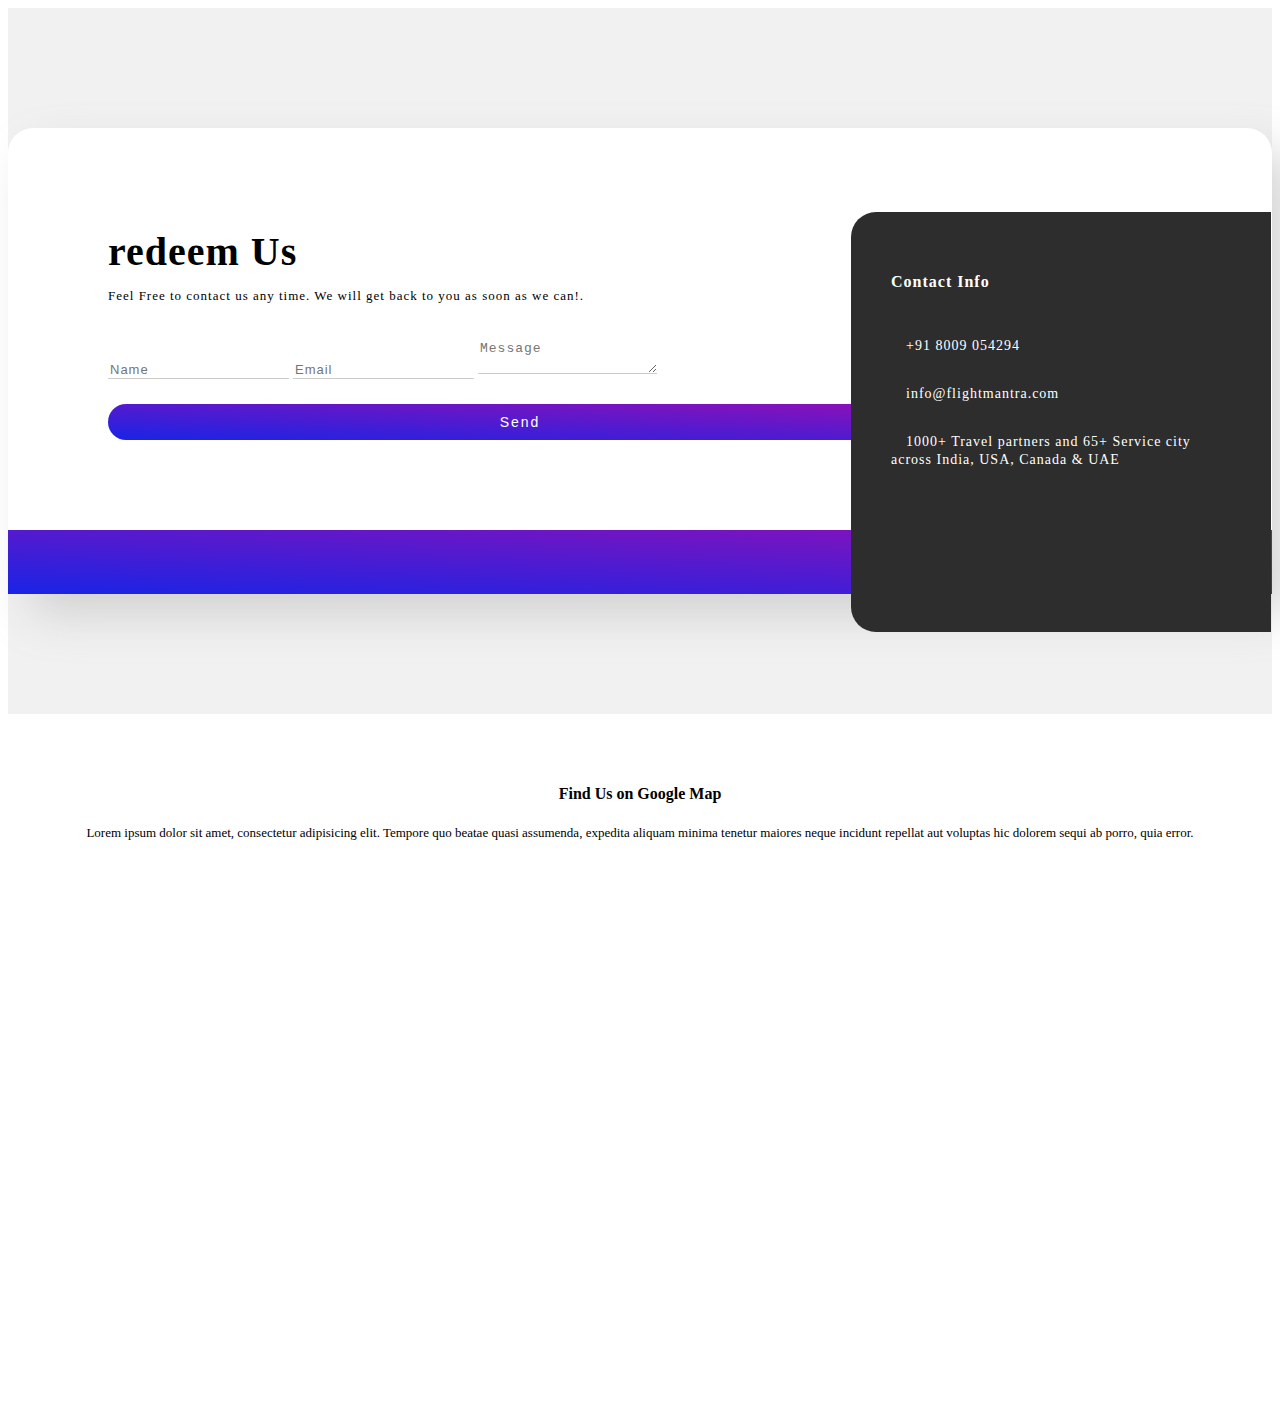
<file: index5.html>
<!DOCTYPE html>
<html lang="en">
<head>
    <meta charset="UTF-8">
    <meta name="viewport" content="width=device-width, initial-scale=1.0">
    <meta http-equiv="X-UA-Compatible" content="ie=edge">
    <title>Luxury Cars</title>
    <link rel="stylesheet" href="style5.css">
    
    <!-- Include the Playfair Display font from Google Fonts -->
    <link href="https://fonts.googleapis.com/css2?family=Playfair+Display:wght@400;700&display=swap" rel="stylesheet">

</head>
<body>
<section class="contact_us">
        <div class="container">
            <div class="row">
                <div class="col-md-10 offset-md-1">
                    <div class="contact_inner">
                        <div class="row">
                            <div class="col-md-10">
                                <div class="contact_form_inner">
                                    <div class="contact_field">
                                        <h3>redeem  Us</h3>
                                        <p>Feel Free to contact us any time. We will get back to you as soon as we can!.</p>
                                        <input type="text" class="form-control form-group" placeholder="Name" />
                                        <input type="text" class="form-control form-group" placeholder="Email" />
                                        <textarea class="form-control form-group" placeholder="Message"></textarea>
                                        <button class="contact_form_submit">Send</button>
                                    </div>
                                </div>
                            </div>
                            <div class="col-md-2">
                                <div class="right_conatct_social_icon d-flex align-items-end">
                                   <div class="socil_item_inner d-flex">
                                      <li><a href="#"><i class="fab fa-facebook-square"></i></a></li>
                                      <li><a href="#"><i class="fab fa-instagram"></i></a></li>
                                      <li><a href="#"><i class="fab fa-twitter"></i></a></li>
                                   </div>
                                </div>
                            </div>
                        </div>
                        <div class="contact_info_sec">
                            <h4>Contact Info</h4>
                            <div class="d-flex info_single align-items-center">
                                <i class="fas fa-headset"></i>
                                <span>+91 8009 054294</span>
                            </div>
                            <div class="d-flex info_single align-items-center">
                                <i class="fas fa-envelope-open-text"></i>
                                <span>info@flightmantra.com</span>
                            </div>
                            <div class="d-flex info_single align-items-center">
                                <i class="fas fa-map-marked-alt"></i>
                                <span>1000+ Travel partners and 65+ Service city across India, USA, Canada & UAE</span>
                            </div>
            
                        </div>
                    </div>
                </div>
            </div>
        </div>
    </section>
    
    <section class="map_sec">
        <div class="container">
            <div class="row">
                <div class="col-md-10 offset-md-1">
                    <div class="map_inner">
                        <h4>Find Us on Google Map</h4>
                        <p>Lorem ipsum dolor sit amet, consectetur adipisicing elit. Tempore quo beatae quasi assumenda, expedita aliquam minima tenetur maiores neque incidunt repellat aut voluptas hic dolorem sequi ab porro, quia error.</p>
                        <div class="map_bind">
                            <iframe src="https://www.google.com/maps/embed?pb=!1m18!1m12!1m3!1d471220.5631094339!2d88.04952462217592!3d22.6757520733225!2m3!1f0!2f0!3f0!3m2!1i1024!2i768!4f13.1!3m3!1m2!1s0x39f882db4908f667%3A0x43e330e68f6c2cbc!2sKolkata%2C%20West%20Bengal!5e0!3m2!1sen!2sin!4v1596988408134!5m2!1sen!2sin" width="100%" height="450" frameborder="0" style="border:0;" allowfullscreen="" aria-hidden="false" tabindex="0"></iframe>
                        </div>
                    </div>
                </div>
            </div>
        </div>
    </section>
</body>
</html>
</file>
<file: style5.css>
body{
  color:#fff
}
.right_conatct_social_icon{
     background: linear-gradient(to top right, #1325e8 -5%, #8f10b7 100%);
}
.contact_us{
    background-color: #f1f1f1;
    padding: 120px 0px;
}

.contact_inner{
    background-color: #fff;
    position: relative;
    box-shadow: 20px 22px 44px #cccc;
    border-radius: 25px;
}
.contact_field{
    padding: 60px 340px 90px 100px;
}
.right_conatct_social_icon{
    height: 100%;
}

.contact_field h3{
   color: #000;
    font-size: 40px;
    letter-spacing: 1px;
    font-weight: 600;
    margin-bottom: 10px
}
.contact_field p{
    color: #000;
    font-size: 13px;
    font-weight: 400;
    letter-spacing: 1px;
    margin-bottom: 35px;
}
.contact_field .form-control{
    border-radius: 0px;
    border: none;
    border-bottom: 1px solid #ccc;
}
.contact_field .form-control:focus{
    box-shadow: none;
    outline: none;
    border-bottom: 2px solid #1325e8;
}
.contact_field .form-control::placeholder{
    font-size: 13px;
    letter-spacing: 1px;
}

.contact_info_sec {
    position: absolute;
    background-color: #2d2d2d;
    right: 1px;
    top: 18%;
    height: 340px;
    width: 340px;
    padding: 40px;
    border-radius: 25px 0 0 25px;
}
.contact_info_sec h4{
    letter-spacing: 1px;
    padding-bottom: 15px;
}

.info_single{
    margin: 30px 0px;
}
.info_single i{
    margin-right: 15px;
}
.info_single span{
    font-size: 14px;
    letter-spacing: 1px;
}

button.contact_form_submit {
    background: linear-gradient(to top right, #1325e8 -5%, #8f10b7 100%);
    border: none;
    color: #fff;
    padding: 10px 15px;
    width: 100%;
    margin-top: 25px;
    border-radius: 35px;
    cursor: pointer;
    font-size: 14px;
    letter-spacing: 2px;
}
.socil_item_inner li{
    list-style: none;
}
.socil_item_inner li a{
    color: #fff;
    margin: 0px 15px;
    font-size: 14px;
}
.socil_item_inner{
    padding-bottom: 10px;
}

.map_sec{
    padding: 50px 0px;
}
.map_inner h4, .map_inner p{
    color: #000;
    text-align: center
}
.map_inner p{
    font-size: 13px;
}
.map_bind{
   margin-top: 50px;
    border-radius: 30px;
    overflow: hidden;
}
</file>
